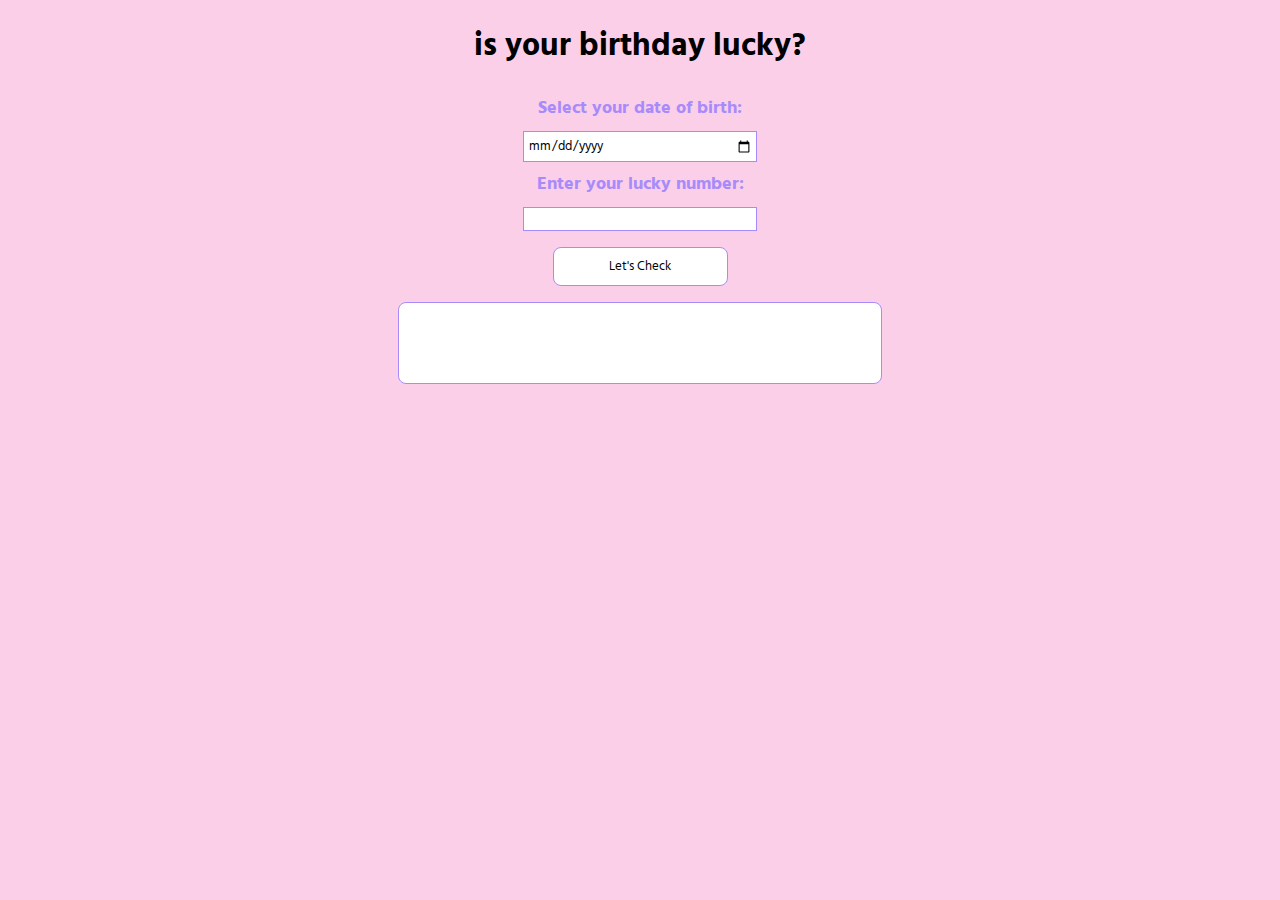
<file: mark11/index.html>
<!DOCTYPE html>
<html>
  <head>
    <title>Lucky Birthday</title>
    <meta charset="UTF-8" />
    <link rel="stylesheet" href="styles.css">
  </head>

  <body>
    <div class="container">
    <h1>is your birthday lucky?</h1>
    <label for="birth-date">Select your date of birth: </label>
    <input type="date" id="birth-date" />
    <label for="lucky-number">Enter your lucky number: </label>
    <input type="number" min="0" id="lucky-number" />
    <button id="check-btn">Let's Check</button>
    <div id="output-div" ></div>
    <script src="index.js"></script>
  </body>
</html>
</file>
<file: mark11/styles.css>
@import url('https://fonts.googleapis.com/css2?family=Hind&display=swap');
:root{
    --primary-color:#4C1D95;
    --secondary-color:#A78BFA;
}
body{
    background-color: #FBCFE8;
    font-family: 'Hind', sans-serif;
}
.container{
    display: block;
    text-align: center;
    max-width:  500px;
    margin: auto;
}

label{
    font-size: large;
    font-weight: bolder;
    color: var(--secondary-color);
    display: block;
    margin-bottom: 0.5rem;
}

input{
    width: 45%;
    margin: auto;
    display: block;
    border:0.1rem solid var(--secondary-color);
    padding: 0.2rem 0.2rem;
    margin-bottom: 0.5rem;
}
#birth-date{
    font-family: 'Hind', sans-serif;
}
#check-btn{
    width:35%;
    font-family: 'Hind', sans-serif;
    padding: 0.5rem 0.5rem;
    background-color: white;
    border:0.1rem solid var(--secondary-color);
    border-radius: 0.5rem;
    margin: 0.5rem 0.5rem;
}

#output-div{
    background-color: white;
    border:0.1rem solid var(--secondary-color);
    border-radius: 0.5rem;
    padding: 2.5rem 2.5rem;
    margin: 0.5rem 0.5rem;
}
</file>
